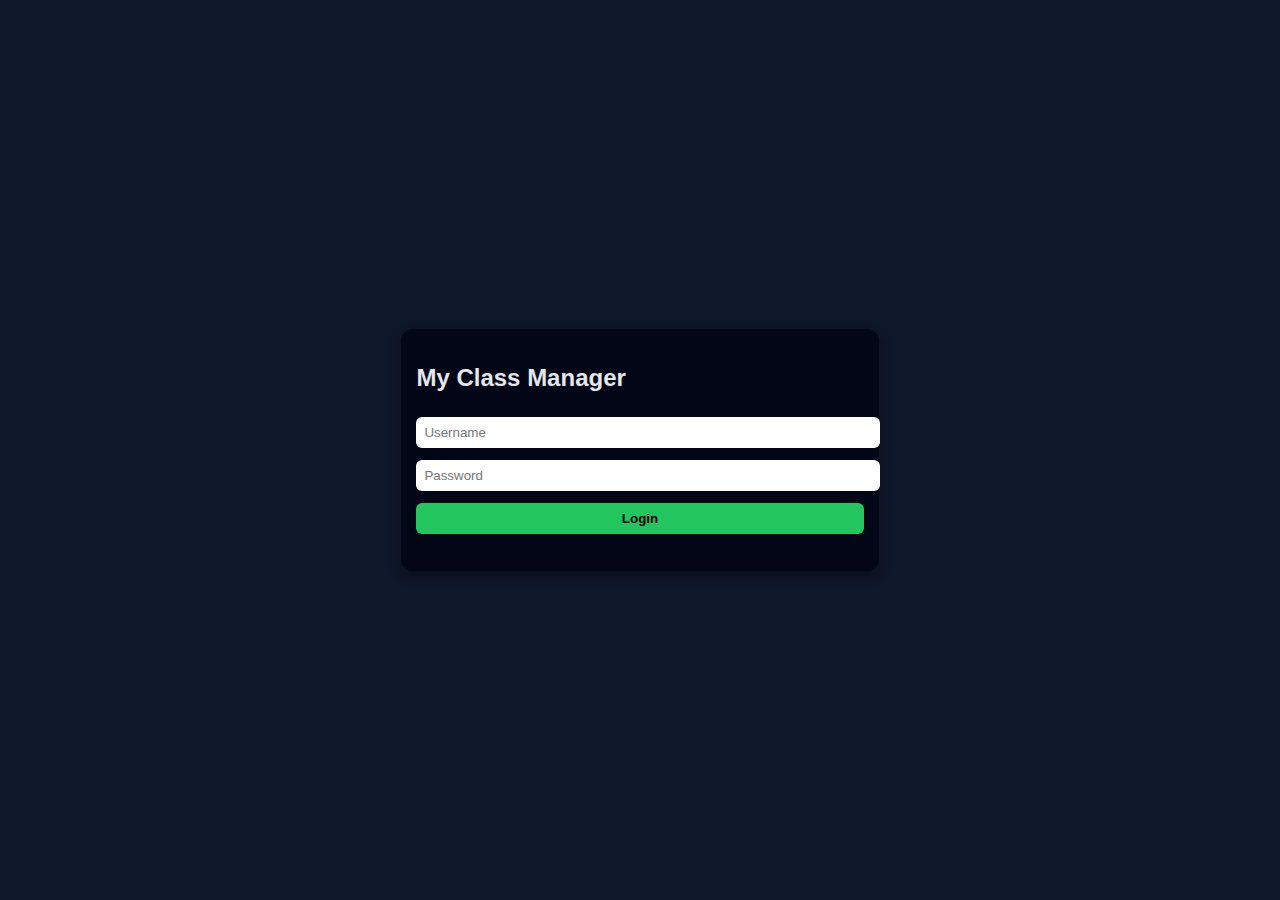
<file: index.html>
<!DOCTYPE html>
<html>
<head>
  <title>My Class Manager - Login</title>
  <link rel="stylesheet" href="style.css">
</head>
<body class="center">
  <div class="card">
    <h2>My Class Manager</h2>
    <input id="user" placeholder="Username">
    <input id="pass" type="password" placeholder="Password">
    <button onclick="login()">Login</button>
    <p id="msg"></p>
  </div>
  <script src="auth.js"></script>
</body>
</html>
</file>
<file: style.css>
body {
  margin: 0;
  font-family: Arial, sans-serif;
  background: #0f172a;
  color: #e5e7eb;
}

/* Centered login page */
.center {
  display: flex;
  height: 100vh;
  align-items: center;
  justify-content: center;
}

/* Top Header Bar */
.topbar {
  display: flex;
  align-items: center;
  justify-content: center;
  position: relative;
  padding: 15px 20px;
  background: #020617;
  box-shadow: 0 2px 8px rgba(0,0,0,0.4);
}

.topbar .title {
  font-size: 22px;
  font-weight: bold;
  color: #e5e7eb;
}

/* Logout Button (Top Right) */
.logout-btn {
  position: absolute;
  right: 20px;
  top: 50%;
  transform: translateY(-50%);
  padding: 6px 14px;
  background: #22c55e;
  color: #000;
  border: none;
  border-radius: 6px;
  font-weight: bold;
  cursor: pointer;
  width: auto;
}

/* Cards */
.card {
  background: #020617;
  margin: 15px;
  padding: 15px;
  border-radius: 12px;
  box-shadow: 0 4px 12px rgba(0,0,0,0.4);
}

/* Inputs and Buttons */
input, textarea, button, select {
  width: 100%;
  padding: 8px;
  margin: 6px 0;
  border-radius: 6px;
  border: none;
  outline: none;
}

textarea {
  resize: vertical;
  min-height: 60px;
}

button {
  background: #22c55e;
  color: #000;
  font-weight: bold;
  cursor: pointer;
}

button:hover {
  opacity: 0.9;
}

/* Lists */
li {
  list-style: none;
  margin-bottom: 10px;
  padding: 10px;
  background: #0f172a;
  border-radius: 8px;
}

/* Links */
a {
  color: #60a5fa;
  text-decoration: none;
}

a:hover {
  text-decoration: underline;
}

/* Timetable Table */
table {
  width: 100%;
  border-collapse: collapse;
  margin-top: 10px;
}

th, td {
  border: 1px solid #334155;
  padding: 8px;
  text-align: center;
}

th {
  background: #020617;
  color: #e5e7eb;
  font-weight: bold;
}

td {
  background: #0f172a;
}

tr:hover td {
  background: #1e293b;
}

.table-wrapper {
  width: 100%;
  overflow-x: auto;
}

.timetable {
  width: 100%;
  border-collapse: collapse;
  min-width: 600px; /* allows horizontal scroll on phone */
  background: #020617;
  color: #e5e7eb;
}

.timetable th,
.timetable td {
  padding: 10px;
  text-align: center;
  border: 1px solid #1e293b;
}

.timetable th {
  background: #0f172a;
  font-weight: bold;
}

.timetable a {
  color: #22c55e;
  text-decoration: none;
  font-weight: bold;
}


/* Mobile / Phone View */
@media (max-width: 600px) {

  .topbar {
    padding: 12px 10px;
  }

  .topbar .title {
    font-size: 18px;
  }

  .logout-btn {
    right: 10px;
    padding: 5px 10px;
    font-size: 12px;
  }

  .card {
    margin: 10px;
    padding: 12px;
  }

  input, textarea, button, select {
    font-size: 14px;
    padding: 7px;
  }

  table {
    font-size: 12px;
  }

  th, td {
    padding: 6px 4px;
  }

  /* Make table scrollable on small screens */
  .table-wrapper {
    overflow-x: auto;
  }
}
</file>
